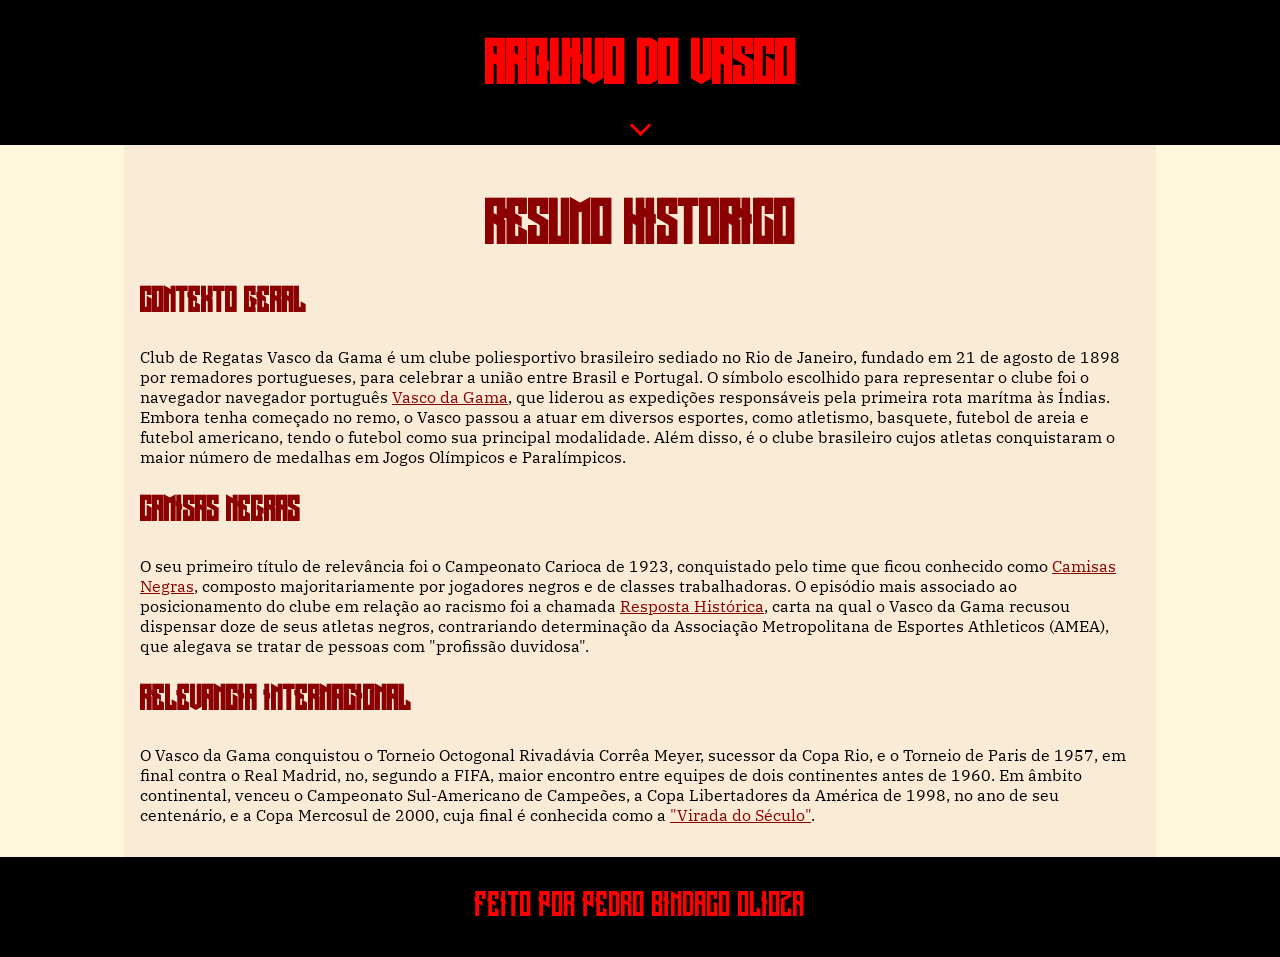
<file: index.html>
<!DOCTYPE html>
<html lang="pt-BR">
<head>
  <meta charset="UTF-8">
  <meta name="viewport" content="width=device-width, initial-scale=1.0">
  <title>Catálogo do Vasco da Gama - Início</title>
  <link rel="stylesheet" href="style.css">
</head>
<body>
  <header>
    <h1>ARQUIVO DO VASCO</h1>
    <button class="botao-navegacao">
      <span class="seta"></span>
    </button>
    <nav class="navegacao">
    <!-- Coloque o menu de navegação aqui -->
    <a href="index.html">INICIO</a>
    <a href="elenco.html">ELENCO</a>
    <a href="estadio.html">ESTADIO</a>
    <a href="trofeus.html">TROFEUS</a>
    </nav>
  </header>

  <main>
    <!-- Conteúdo da página -->
     <h1>RESUMO HISTORICO</h1>
     <h2>CONTEXTO GERAL</h2>
     <p>Club de Regatas Vasco da Gama é um clube poliesportivo brasileiro sediado no Rio de Janeiro, fundado em 21 de agosto de 1898 por remadores portugueses, para celebrar a união entre Brasil e Portugal. O símbolo escolhido para representar o clube foi o navegador navegador português <a href="https://pt.wikipedia.org/wiki/Vasco_da_Gama">Vasco da Gama</a>, que liderou as expedições responsáveis pela primeira rota marítma às Índias. Embora tenha começado no remo, o Vasco passou a atuar em diversos esportes, como atletismo, basquete, futebol de areia e futebol americano, tendo o futebol como sua principal modalidade. Além disso, é o clube brasileiro cujos atletas conquistaram o maior número de medalhas em Jogos Olímpicos e Paralímpicos.</p>
     <h2>CAMISAS NEGRAS</h2>
     <p>O seu primeiro título de relevância foi o Campeonato Carioca de 1923, conquistado pelo time que ficou conhecido como <a href="https://vasco.com.br/camisas-negras/">Camisas Negras</a>, composto majoritariamente por jogadores negros e de classes trabalhadoras. O episódio mais associado ao posicionamento do clube em relação ao racismo foi a chamada <a href="https://pt.wikipedia.org/wiki/Resposta_Histórica">Resposta Histórica</a>, carta na qual o Vasco da Gama recusou dispensar doze de seus atletas negros, contrariando determinação da Associação Metropolitana de Esportes Athleticos (AMEA), que alegava se tratar de pessoas com "profissão duvidosa".</p>
     <h2>RELEVANCIA INTERNACIONAL</h2>
     <p>O Vasco da Gama conquistou o Torneio Octogonal Rivadávia Corrêa Meyer, sucessor da Copa Rio, e o Torneio de Paris de 1957, em final contra o Real Madrid, no, segundo a FIFA, maior encontro entre equipes de dois continentes antes de 1960. Em âmbito continental, venceu o Campeonato Sul-Americano de Campeões, a Copa Libertadores da América de 1998, no ano de seu centenário, e a Copa Mercosul de 2000, cuja final é conhecida como a <a href="https://pt.wikipedia.org/wiki/Virada_do_Século">"Virada do Século"</a>.</p>

  </main>

  <footer>
    <p>FEITO POR PEDRO BINDACO OLIOZA</p>
  </footer>

  <script src="script.js"></script>
</body>
</html>
</file>
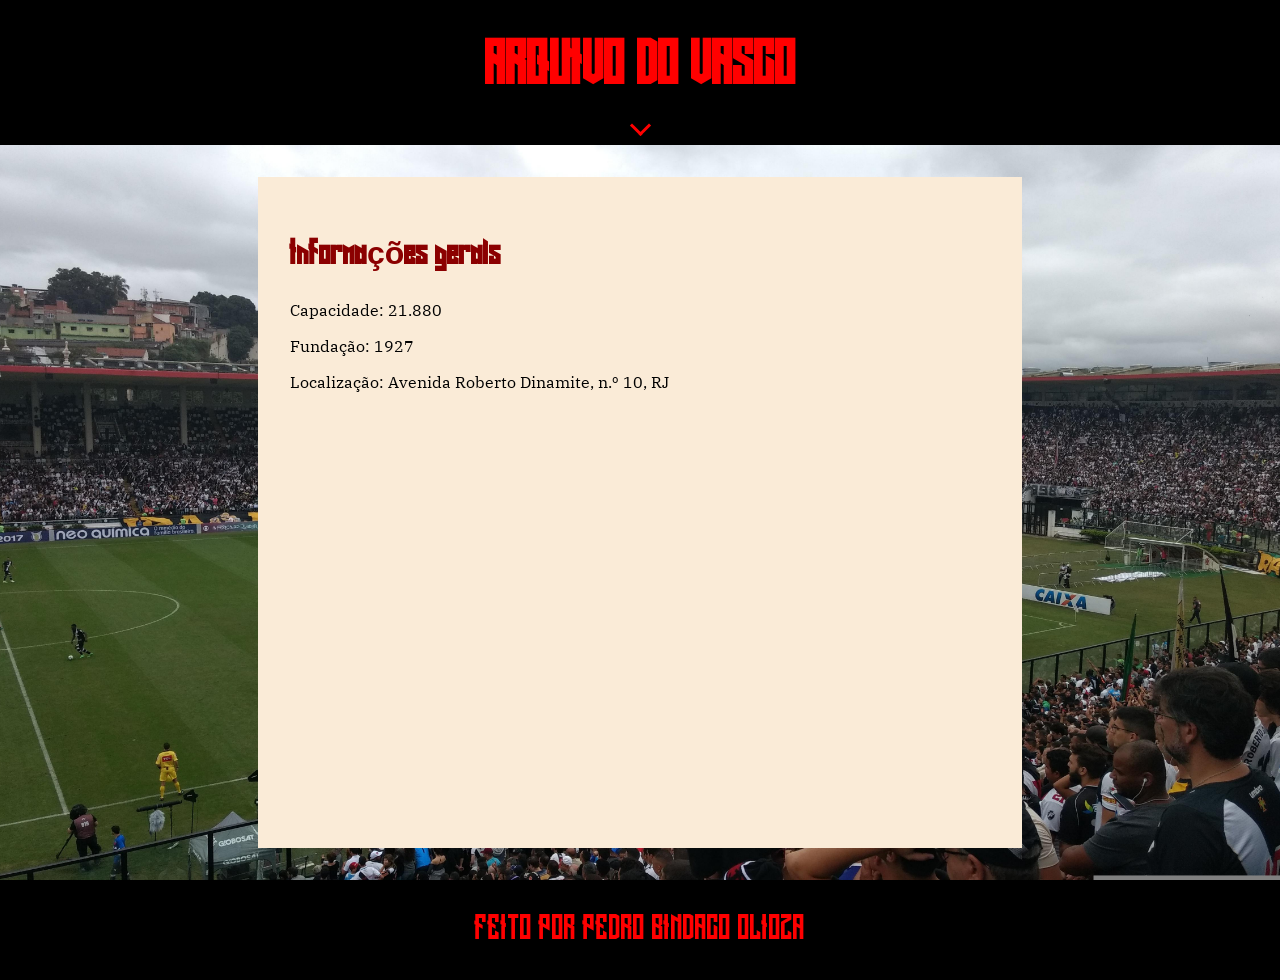
<file: estadio.html>
<!DOCTYPE html>
<html lang="pt-BR">
<head>
  <meta charset="UTF-8">
  <meta name="viewport" content="width=device-width, initial-scale=1.0">
  <title>Catálogo do Vasco da Gama - Início</title>
  <link rel="stylesheet" href="style.css">
</head>
<body>
  <header>
    <h1>ARQUIVO DO VASCO</h1>
    <button class="botao-navegacao">
      <span class="seta"></span>
    </button>
    <nav class="navegacao">
    <!-- Coloque o menu de navegação aqui -->
    <a href="index.html">INICIO</a>
    <a href="elenco.html">ELENCO</a>
    <a href="estadio.html">ESTADIO</a>
    <a href="trofeus.html">TROFEUS</a>
    </nav>
  </header>

<main class="pagina-estadio">
  <section class="estadio-banner">
    <img class="estadio-foto" src="img/bigatello-estadio-5968224.jpg" alt="Vista do Estádio de São Januário">

    <div class="estadio-conteudo">
      <h2>Informações gerais</h2>
      <p>Capacidade: 21.880</p>
      <p>Fundação: 1927</p>
      <p>Localização: Avenida Roberto Dinamite, n.º 10, RJ</p>

      <iframe class="localizacao" src="https://www.google.com/maps/embed?pb=!1m18!1m12!1m3!1d3675.6085257608784!2d-43.230665424690415!3d-22.890915379266616!2m3!1f0!2f0!3f0!3m2!1i1024!2i768!4f13.1!3m3!1m2!1s0x997eea386659df%3A0x915e7bfd2cc5d456!2zRXN0w6FkaW8gU8OjbyBKYW51w6FyaW8!5e0!3m2!1spt-BR!2sbr!4v1794161622402!5m2!1spt-BR!2sbr" style="border:0;" allowfullscreen="" loading="lazy" referrerpolicy="strict-origin-when-cross-origin"></iframe>
    </div>
  </section>
</main>

  <footer>
    <p>FEITO POR PEDRO BINDACO OLIOZA</p>
  </footer>

  <script src="script.js"></script>
</body>
</html>
</file>
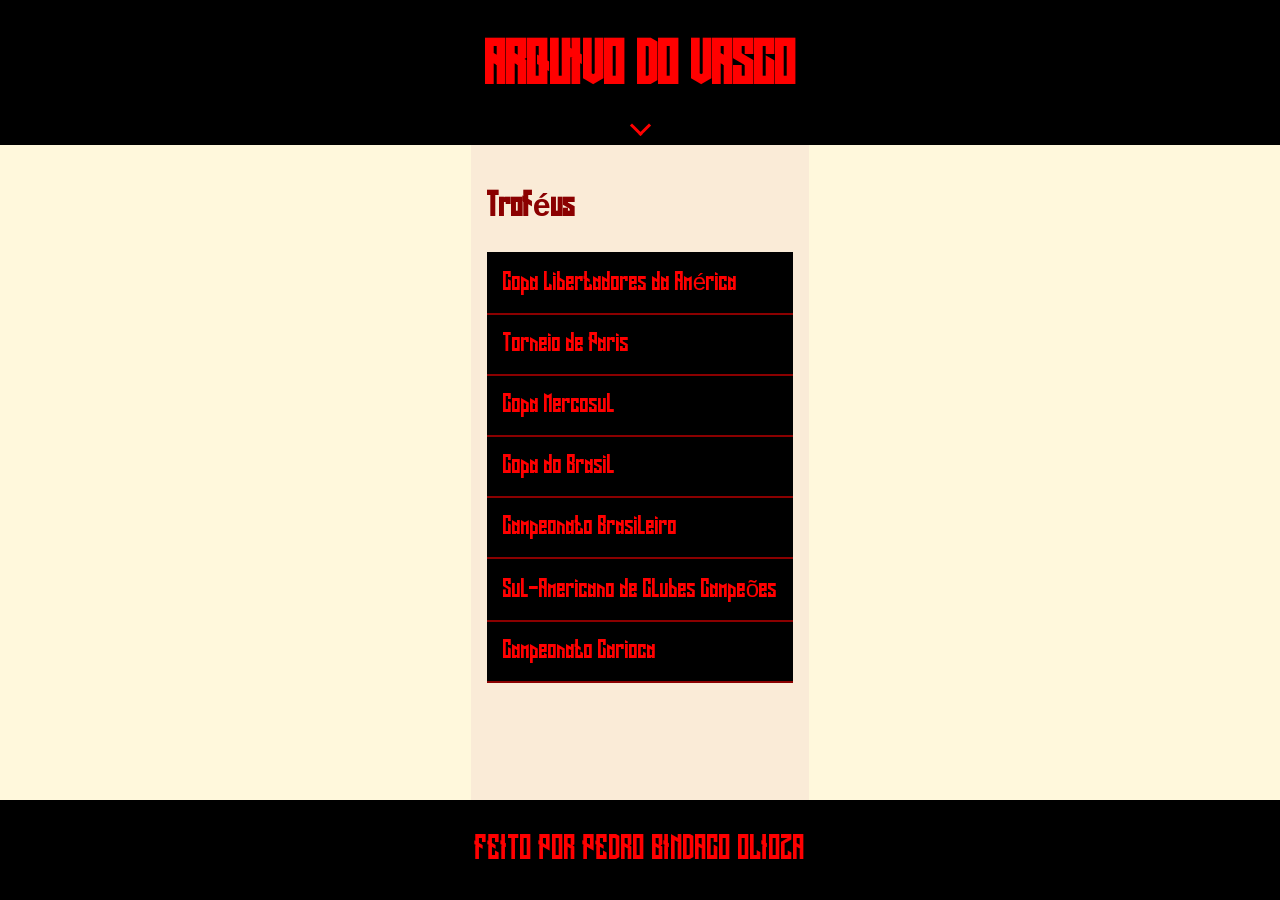
<file: trofeus.html>
<!DOCTYPE html>
<html lang="pt-BR">
<head>
  <meta charset="UTF-8">
  <meta name="viewport" content="width=device-width, initial-scale=1.0">
  <title>Catálogo do Vasco da Gama - Início</title>
  <link rel="stylesheet" href="style.css">
</head>
<body>
  <header>
    <h1>ARQUIVO DO VASCO</h1>
    <button class="botao-navegacao">
      <span class="seta"></span>
    </button>
    <nav class="navegacao">
    <!-- Coloque o menu de navegação aqui -->
    <a href="index.html">INICIO</a>
    <a href="elenco.html">ELENCO</a>
    <a href="estadio.html">ESTADIO</a>
    <a href="trofeus.html">TROFEUS</a>
    </nav>
  </header>

<main>
  <h2>Troféus</h2>

  <section class="acordeao">
    <div class="item-acordeao">
      <button class="titulo-acordeao" type="button" aria-expanded="false">
        Copa Libertadores da América
      </button>
      <div class="conteudo-acordeao">
        <p>Conquistada em 1998, no ano do centenário do clube.</p>
      </div>
    </div>

    <div class="item-acordeao">
      <button class="titulo-acordeao" type="button" aria-expanded="false">
        Torneio de Paris
      </button>
      <div class="conteudo-acordeao">
        <p>Conquistado em 1957, em final contra o Real Madrid.</p>
      </div>
    </div>
    <div class="item-acordeao">
      <button class="titulo-acordeao" type="button" aria-expanded="false">
        Copa Mercosul
      </button>
      <div class="conteudo-acordeao">
        <p>Conquistado em 2000, de virada por 4x3 contra o Palmeiras.</p>
      </div>
    </div>
    <div class="item-acordeao">
      <button class="titulo-acordeao" type="button" aria-expanded="false">
        Copa do Brasil
      </button>
      <div class="conteudo-acordeao">
        <p>Conquistado em 2011, em final contra o Coritiba.</p>
      </div>
    </div>
    <div class="item-acordeao">
      <button class="titulo-acordeao" type="button" aria-expanded="false">
        Campeonato Brasileiro
      </button>
      <div class="conteudo-acordeao">
        <p>Tetracampeão e primeiro carioca a conquistar o torneio em 1974 com o time de Roberto Dinamite. As outras conquistas foram nos anos 1989, 1997, e 2000</p>
      </div>
    </div>
    <div class="item-acordeao">
      <button class="titulo-acordeao" type="button" aria-expanded="false">
        Sul-Americano de Clubes Campeões
      </button>
      <div class="conteudo-acordeao">
        <p>Conquistado em 1948, no torneio que serviu de precedente pra criação da liga dos campeões e da Libertadores, tornando o Vasco o primeiro campeão da América e primeiro campeão continental.</p>
      </div>
    </div>
    <div class="item-acordeao">
      <button class="titulo-acordeao" type="button" aria-expanded="false">
        Campeonato Carioca
      </button>
      <div class="conteudo-acordeao">
        <p>Campeão 24 vezes, com destaque a campanha dos "Camisas Negras" em 1923. Os outros foram conquistados em 1924, 1929, 1934, 1936 1945, 1947, 1949, 1950, 1952, 1956, 1958, 1970, 1977, 1982, 1987, 1988 1992, 1993, 1994, 1998, 2003, 2015 e 2016</p>
      </div>
    </div>

  </section>
</main>

  <footer>
    <p>FEITO POR PEDRO BINDACO OLIOZA</p>
  </footer>

  <script src="script.js"></script>
</body>
</html>
</file>
<file: style.css>
/* Estilos do projeto */
body{
    background-color: cornsilk;
    min-height: 100vh;
    display: flex;
    flex-direction: column;
    margin: 0;
}

main{
    background-color: antiquewhite;
    margin: 0 auto;
    padding: 1rem;
    font-family: "IBMPlex", Arial, sans-serif;
    flex: 1;
}

main p{
    max-width: 100ch;
}

main h1{
    color: darkred;
    text-align:center;
    font-family: "Long Shot", Arial, sans-serif;
}

main h2{
    color: darkred;
    font-family: "Long Shot", Arial, sans-serif;
    font-size: 2.0rem;
}

main a{
    color: darkred;
}

main a:hover{
    color: black;
}

header{
    text-align: center;
    font-family: "Long Shot", Arial, sans-serif;
    font-size: 3rem;
    color: red;
    background-color: black;
}

h1{
    font-size: 3.5rem;
    margin-bottom: 0.5rem;
}

footer{
    font-family: "Long Shot", Arial, sans-serif;
    font-size: 2.0rem;
    display: flex;
    justify-content: center;
    background-color: black;
    color: red;
}
.pagina-estadio {
  width: 100%;  
  max-width: none;
  padding: 0;
  
}

.titulo-acordeao {
  width: 100%;
  padding: 1rem;
  text-align: left;
  font-family: "Long Shot", Arial, sans-serif;
  font-size: 1.5rem;
  background-color: black;
  color: red;
  border: none;
  border-bottom: 2px solid darkred;
  cursor: pointer;
}

.titulo-acordeao:hover {
  background-color: darkred;
  color: white;
}

.conteudo-acordeao {
  display: none;
  padding: 1rem;
  background-color: white;
}

.item-acordeao.aberto .conteudo-acordeao {
  display: block;
}

.localizacao {
  display: block;
  width: 100%;
  height: 400px;
  margin-top: 1.5rem;
  border: 0;
}

.estadio-banner {
  position: relative;
  display: flex;
  justify-content: center;
  padding: 2rem 0;
}

.estadio-foto {
  position: absolute;
  inset: 0;
  width: 100%;
  height: 100%;
  object-fit: cover;
  z-index: 0;
}

.estadio-conteudo {
  position: relative;
  z-index: 1;
  width: 100%;
  max-width: 700px;
  padding: 2rem;
  background-color: antiquewhite;
}

.elenco {
    background-color: white;
}



.btn-remover {
  margin-top: 0.5rem;
  padding: 0.4rem 0.8rem;
  background-color: darkred;
  color: white;
  border: none;
  cursor: pointer;
}

.btn-remover:hover {
  background-color: black;
}

.lista-jogadores {
  display: flex;
  flex-wrap: wrap;
  gap: 16px;
  justify-content: center;
}

.jogador {
  width: 200px;
  text-align: center;
}

.jogador img {
  width: 100%;
  height: auto;
}

.botao-navegacao{
    display: block;
    margin: 0 auto;
    padding: 12px;
    background: none;
    border: none;
    cursor: pointer;
    color: red;
}

.seta {
  display: block;
  width: 12px;
  height: 12px;
  border-right: 3px solid currentColor;
  border-bottom: 3px solid currentColor;
  transform: rotate(45deg);
  transition: transform 0.3s ease;
}

.botao-navegacao.aberto .seta {
  transform: rotate(225deg);
}

.navegacao{
    display: none;
    gap: 16px;
    justify-content: center;
    background-color: black;
    padding: 1rem;
    margin: 0 auto;
    max-width: 800px;
}

.navegacao.aberto{
    display: flex;
}

.navegacao a{
    text-decoration: none;
    color: white;
    font-family: "Long Shot", Arial, sans-serif;
    font-size: 2.5rem;   
}

.navegacao a:hover{
    color: darkred;
}

@media (max-width: 600px){
    .navegacao a{ font-size: 1.8rem;}
    .navegacao.aberto{
        flex-direction: column;
        align-items: center;
    }
    .estadio-banner {
        padding: 1rem;
    }
    .localizacao{
        height: 250px;
    }
}

@font-face {
    font-family: "Long Shot";
    src: url("fonts/Long_Shot.ttf") format("truetype");
    font-display: swap;
}

@font-face {
    font-family: "IBMPlex";
    src: url("fonts/IBMPlexSerif-Regular.ttf") format("truetype");
    font-display: swap;
}
</file>
